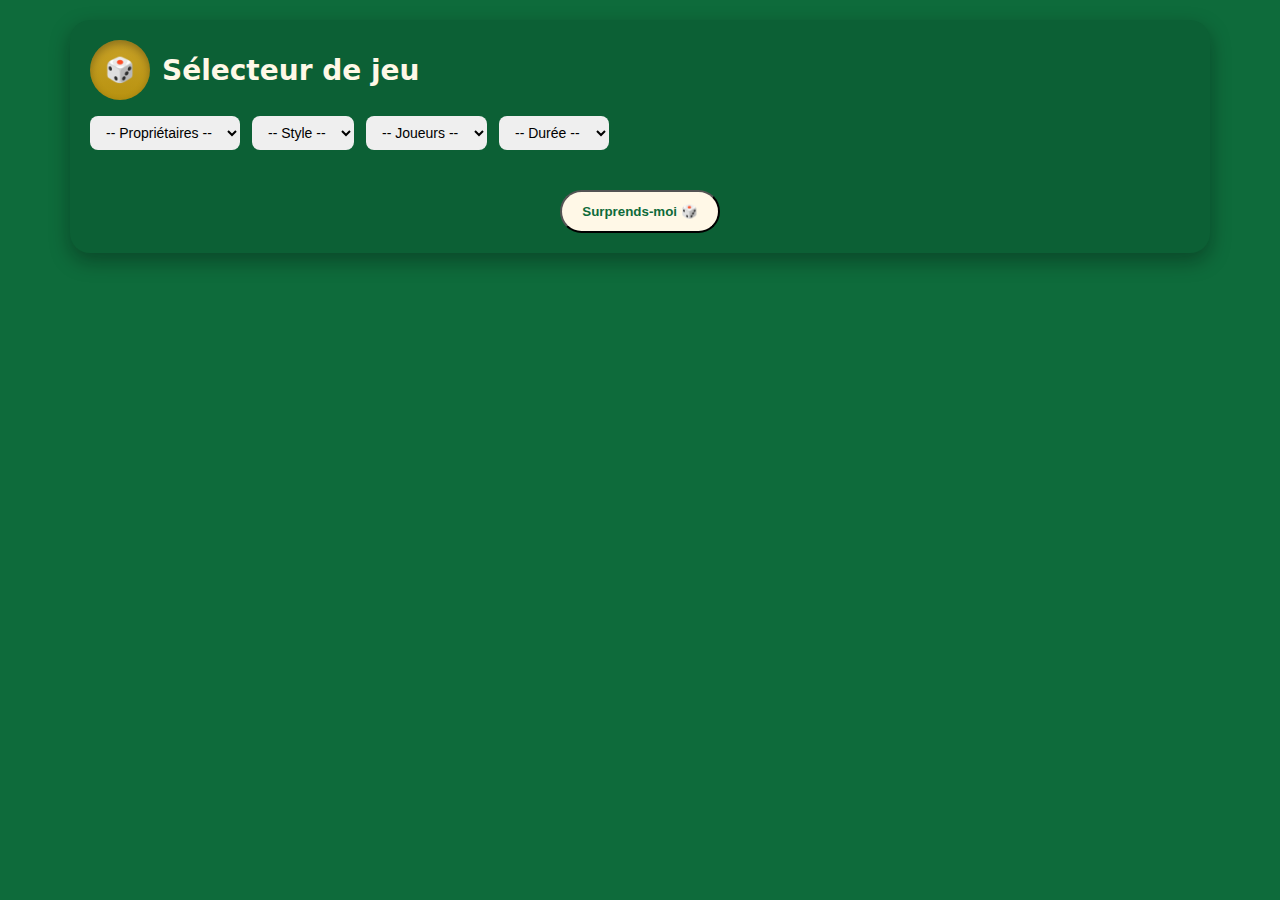
<file: index.html>
<!doctype html>
<html lang="fr">
<head>
  <meta charset="utf-8" />
  <meta name="viewport" content="width=device-width,initial-scale=1" />
  <title>Tapis vert</title>
  <link rel="stylesheet" href="style.css" />
</head>
<body>
  <div class="app">
    <header>
      <div class="token">🎲</div>
      <h1>Sélecteur de jeu</h1>
    </header>

    
    <div id="ownersDiv">
      <center><strong>Sélectionnez une ludothèque :</strong></center>
      <select class="owners" id="owners"><option>-- Propriétaires --</option></select>
    </div>
  </div>

  <script src="gamesManagment.js"></script>
  <script src="script.js"></script>
</body>
</html>
</file>
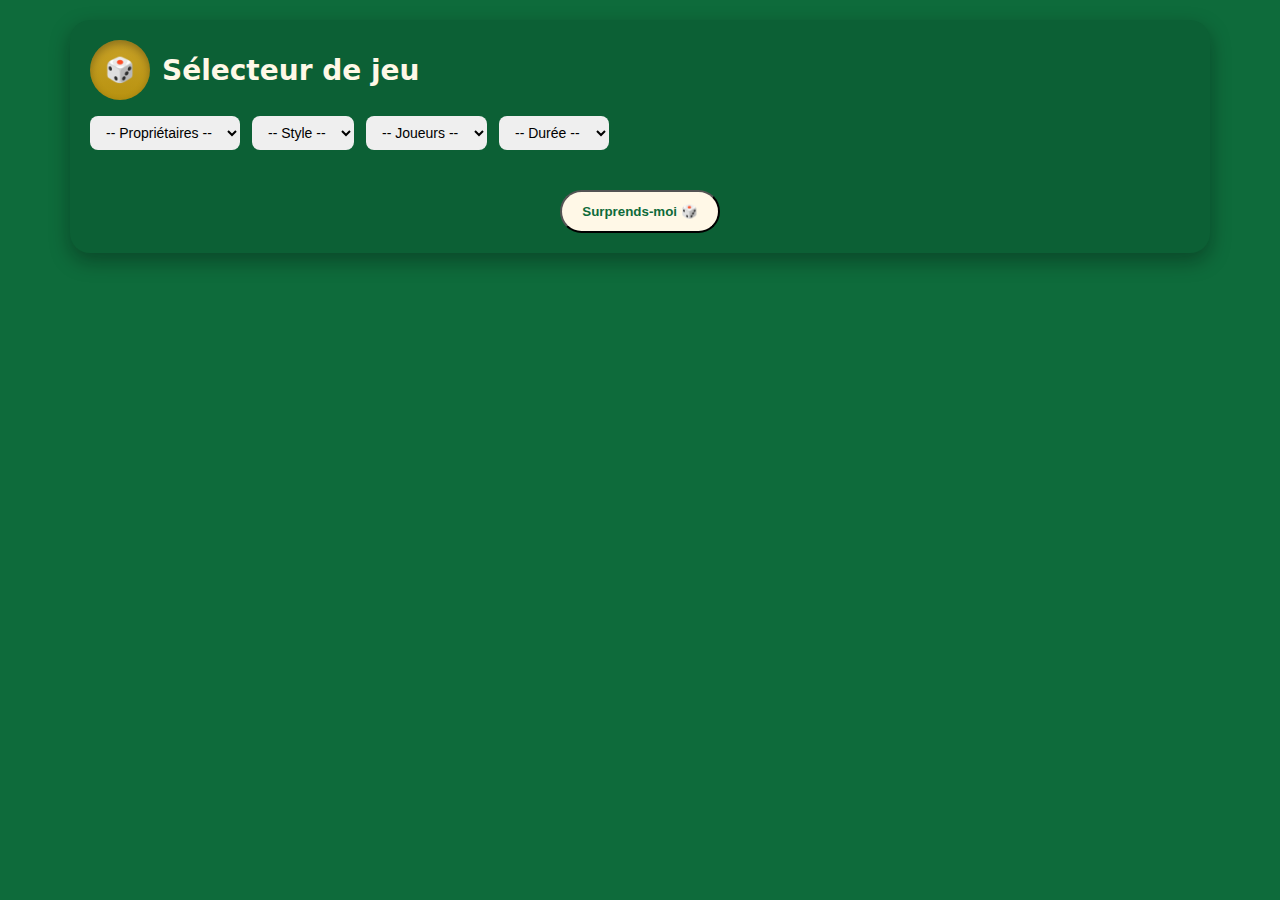
<file: library/library.html>
<!doctype html>
<html lang="fr">
<head>
  <meta charset="utf-8" />
  <meta name="viewport" content="width=device-width,initial-scale=1" />
  <title>Tapis vert</title>
  <link rel="stylesheet" href="../style.css" />
  <link rel="stylesheet" href="../loader.css" />
</head>
<body>
  <div class="app">
    <header>
      <div class="token">🎲</div>
      <h1>Sélecteur de jeu</h1>
    </header>

    <div class="filters">
      <select id="ownerSelect"><option value="">-- Propriétaires --</option></select>
      <select id="styleSelect"><option value="">-- Style --</option></select>
      <select id="playersSelect"><option value="">-- Joueurs --</option></select>
      <select id="durationSelect">
        <option value="">-- Durée --</option>
        <option value="<15"><15 min</option>
        <option value="15-30">15–30 min</option>
        <option value="30-45">30–45 min</option>
        <option value="60">≈1 h</option>
        <option value="90">≈1 h 30</option>
        <option value=">120">>2 h</option>
      </select>
    </div>

    <div id="resultsCount"></div>
    <div class="grid" id="grid">
      <div id="loader" class="loader hidden">
        <div class="loader-dots">
            <div class="dot"></div>
            <div class="dot"></div>
            <div class="dot"></div>
        </div>
        <p class="loader-text">Chargement de la ludothèque en cours</p>
    </div>
    </div>
    <button class="surprise" id="surpriseBtn">Surprends-moi 🎲</button>
  </div>

  <script src="../gamesManagment.js"></script>
  <script src="../levenstein.js"></script>
  <script src="../loader.js"></script>
  <script src="script.js"></script>
</body>
</html>
</file>
<file: style.css>
:root {
  --green:#0E6B3B;
  --ivory:#FFF8E7;
  --gold:#C9A227;
  --card-radius:14px;
  --shadow:0 8px 20px rgba(7,10,10,0.35);
  font-family: Inter, system-ui;
}

body {
  margin:0;
  background:var(--green);
  color:var(--ivory);
  padding:20px;
}

.app {
  max-width:1100px;
  margin:auto;
  background:rgba(0,0,0,0.1);
  padding:20px;
  border-radius:20px;
  box-shadow:var(--shadow);
}

header {
  display:flex;
  align-items:center;
  gap:12px;
  margin-bottom:16px;
}

.token {
  width:60px;height:60px;
  border-radius:50%;
  background:linear-gradient(var(--gold),#b89210);
  display:flex;align-items:center;justify-content:center;
  font-size:24px;
  box-shadow:inset 0 4px 8px rgba(0,0,0,0.3);
}

h1 { margin:0;font-size:28px }

.filters {
  display:flex;flex-wrap:wrap;gap:12px;margin-bottom:20px;
}

select {
  padding:8px 12px;
  border-radius:8px;
  border:none;
  font-size:14px;
}

#resultsCount {
  margin-bottom:10px;
  font-size:14px;
  font-style:italic;
}

.grid {
  display:grid;
  grid-template-columns:repeat(auto-fill,minmax(220px,1fr));
  gap:16px;
}

.card {
  background:var(--ivory);
  color:var(--green);
  padding:12px;
  border-radius:var(--card-radius);
  box-shadow:0 4px 12px rgba(0,0,0,0.25);
  cursor:pointer;
  transition:transform .2s;
}

.card:hover { transform:translateY(-4px) }

.card img {
  width:100%;height:120px;
  object-fit:cover;border-radius:8px;
}

.card h3 { margin:8px 0 4px;font-size:16px }

.info { font-size:13px;color:#333 }

.tags { margin-top:6px;display:flex;flex-wrap:wrap;gap:6px }
.tag { background:#eee;padding:2px 6px;border-radius:6px;font-size:12px;color:#333 }

.surprise, .owners {
  display:block;
  margin:20px auto 0;
  background:var(--ivory);
  color:var(--green);
  padding:12px 20px;
  border-radius:999px;
  font-weight:700;
  cursor:pointer;
}

.rented {
  background-color: #afaa9c;
  text-decoration-line: line-through;
  position: relative;
}

.rented::after {
  content: "Prêté";
  position: absolute;
  top: -10px;
  right: -10px;
  background: #afaa9c;
  color: white;
  padding: 4px 8px;
  border-radius: 12px;
  font-size: 12px;
  font-weight: bold;
  box-shadow: 0 2px 4px rgba(0, 0, 0, 0.2);
  transform-origin: center;
}

.extension {
  color: orange;
}

.new {
  position: relative; /* Pour positionner le badge par rapport à la div */
}

.new::after {
  content: "Nouveau";
  position: absolute;
  top: -10px;
  right: -10px;
  background: linear-gradient(45deg, #ff6b6b, #ffd93d);
  color: white;
  padding: 4px 8px;
  border-radius: 12px;
  font-size: 12px;
  font-weight: bold;
  box-shadow: 0 2px 4px rgba(0, 0, 0, 0.2);
  animation: bounce 1.5s infinite;
  transform-origin: center;
}

@keyframes bounce {
  0%, 100% { transform: scale(1) translateY(0); }
  50% { transform: scale(1.1) translateY(-5px); }
}
</file>
<file: loader.css>
.loader {
    position: fixed;
    top: 0;
    left: 0;
    width: 100%;
    height: 100%;
    background-color: rgba(255, 255, 255, 0.8);
    display: flex;
    flex-direction: column;
    justify-content: center;
    align-items: center;
    z-index: 1000;
}

.loader.hidden {
    display: none;
}

.loader-dots {
    display: flex;
    gap: 10px;
    margin-bottom: 15px;
}

.dot {
    width: 15px;
    height: 15px;
    background-color: #333;
    border-radius: 50%;
    animation: bounce 1.4s infinite ease-in-out;
}

.dot:nth-child(1) {
    animation-delay: -0.32s;
}

.dot:nth-child(2) {
    animation-delay: -0.16s;
}

.loader-text {
    font-family: Arial, sans-serif;
    color: #333;
    font-size: 16px;
}

@keyframes bounce {
    0%, 80%, 100% {
        transform: translateY(0);
    }
    40% {
        transform: translateY(-20px);
    }
}
</file>
